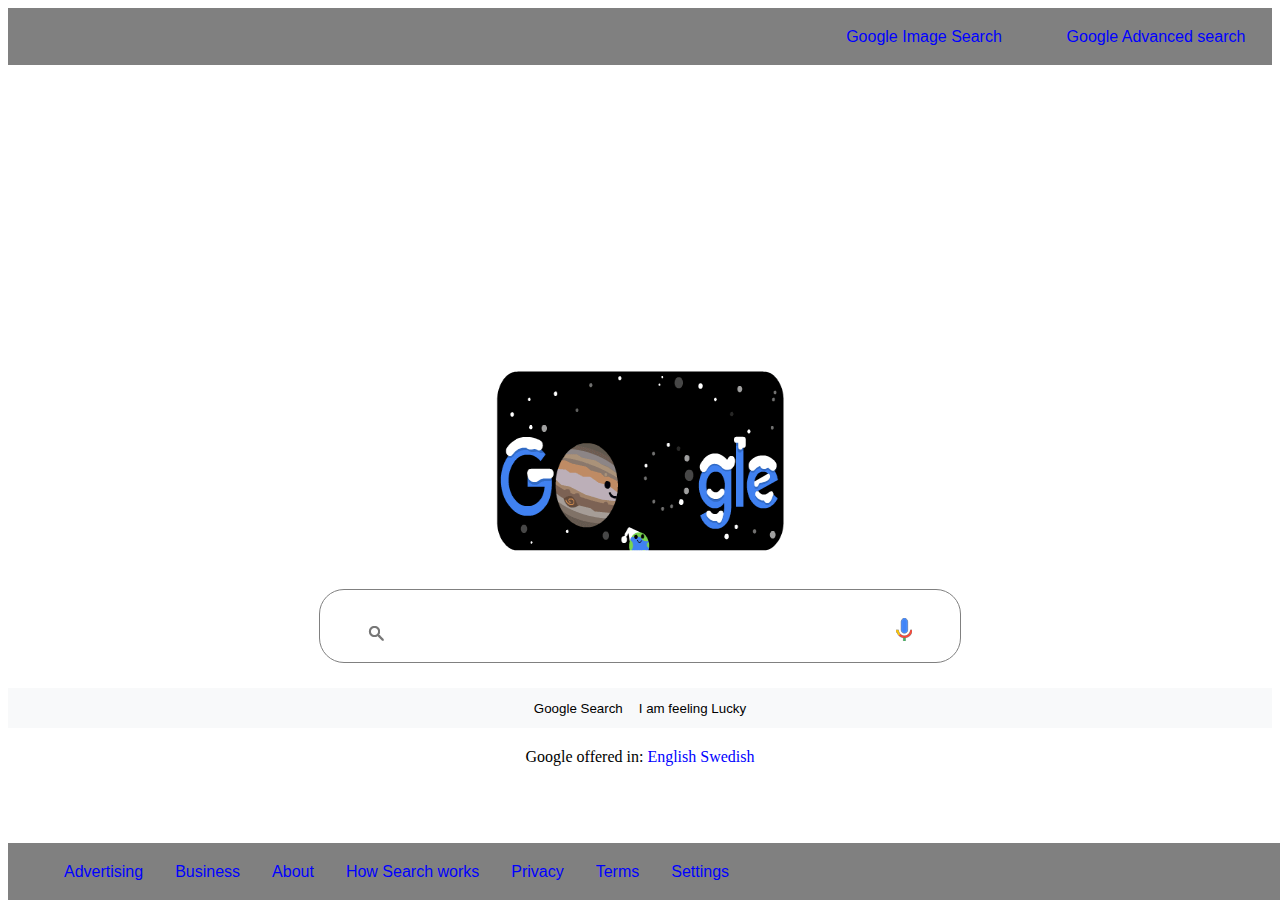
<file: search/index.html>
<!DOCTYPE html>
<html lang="en">
<header>
    <meta charset="UTF-8">
    <meta name="viewport" content="width=device-width, inital-scale=1.0">  
    <title>Google Search</title>
    <link rel="stylesheet" href="style.css"> 
    
</header>
<body>

    <div class="header-container">
    <div class ="navbar">
        <ul>
        <li><a href="imagesearch.html">Google Image Search</a></li>
        <li><a href="advancedsearch.html">Google Advanced search</a></li>                  
        </ul> 
    </navbar>   
    </div>

    <div class="body-container">

    <div class="container">
        <img src="googlem.gif" alt="Google logo" class="google-img">
        <form action="https://google.com/search">
    <div class="search">            
        <img src="search.png" alt="search icon" class="search-icon">
        <input class="search-bar" type="text" name="q">  
        <img src="mic.png"> 
    </div>
                     
    <div class="btn-container">
                <input type="submit" class ="search-btn" value="Google Search" name="gsearch-btn">
                <input type="submit" class ="search-btn" value="I am feeling Lucky" name="feelinglucky-btn">
    </div>
        </form>
    </div>
    <div style="text-align:center;">
    <div class="languages">
            Google offered in:
        <a href="https://www.google.com/">English</a>
        <a href="https://www.google.com/?hl=sv">Swedish</a>
        
      </div>

    <div class="footerContainer">
    <div class="navbarbottom">    
        <ul>
            <li><a href="https://ads.google.com/">Advertising</a><li>
            <li><a href="https://www.google.com/business/">Business</a></li>
            <li><a href="https://about.google/">About</a></li>
            <li><a href="https://www.google.com/search/howsearchworks/">How Search works</a></li>
            <li><a href="https://policies.google.com/">Privacy</a></li>
            <li><a href="https://policies.google.com/terms?hl=en-US">Terms</a></li>
            <li><a href="https://support.google.com/android/answer/3118621?hl=en-GB">Settings</a></li>
        </ul>
    </div>
    </div>

</body>
</html>
</file>
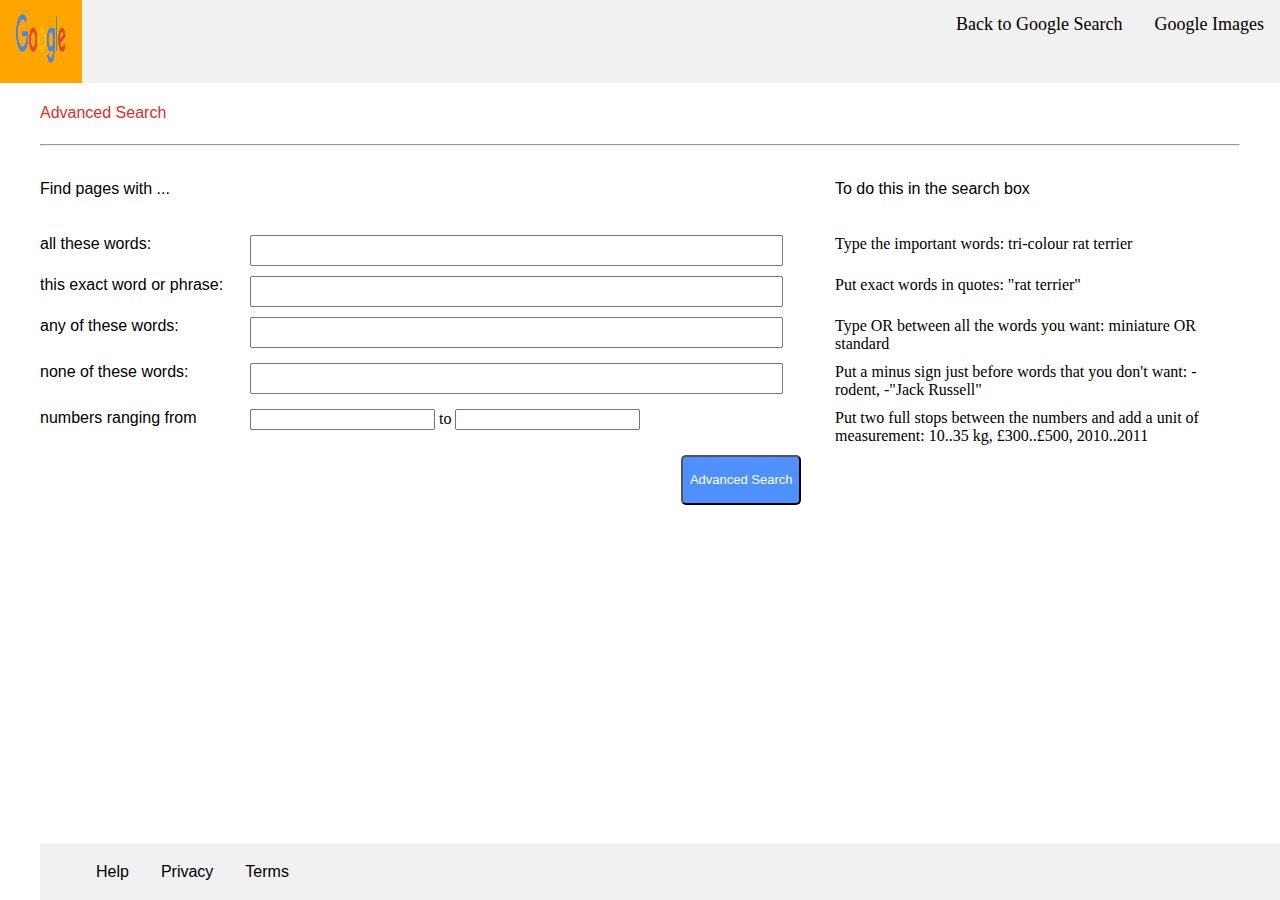
<file: search/advancedsearch.html>
<!DOCTYPE html>
<html lang = "en">

<head>
    <meta charset="UTF-8">
    <meta name="viewport" content="width=device-width, inital-scale=1.0">  
    <title>Google Advanced Search</title>
    <link rel="stylesheet" href="advancedsearch.css"> 
    <link rel="stylesheet" href="nav.css">

    </head>
 
<body>
    <div class="topnav">
    <div class="google-img"><a href ="https://www.google.com/search"><img src="google.png"  alt="Google Logo. Back to Google Search" width="50" height="50"></a>
    <div class="topnav-right">
    <a href="index.html">Back to Google Search</a>
    <a href="imagesearch.html">Google Images</a>
</div>
</div>

   
</div>
    <div class="container">
        <h4>Advanced Search</h4>
        <hr>


        <form action="https://www.google.com/search">
    <div class="grid">
                <div class="grid-item main-header">
       <h5>Find pages with ...</h5>
    </div>

    <div class="grid-item main-header-2">
        <h5><div class="second-label">To do this in the search box</h5>
    </div>

    <div class="grid-item"><label for="allofwords">all these words:</label>
        </div>

    <div class="grid-item">
            <input type="text" name="as_q" class="input">
    </div> 

    <div class="grid-item second-label">
            Type the important words: tri-colour rat terrier
    </div>

    <div class="grid-item">
        <label for="exactwordphrase">
                this exact word or phrase:</label>
    </div>
    <div class="grid-item">
        <input type="text" class="input" name="as_epq">
    </div>
    <div class="grid-item second-label">
        Put exact words in quotes: "rat terrier"
    </div>
    <div class="grid-item">
        <label for="anyofwords">any of these words:</label>
    </div>
    <div class="grid-item">
        <input type="text" class="input" name="as_oq">
    </div>
    <div class="grid-item second-label">
        Type OR between all the words you want: miniature OR standard
    </div>
    
    <div class="grid-item">
        <label for="noneofwords">none of these words:</label>
     </div>
    <div class="grid-item">
        <input type="text" class="input" name="as_eq" q=name="q">
    </div>
    <div class="grid-item second-label">
        Put a minus sign just before words that you don't want: -rodent, -"Jack Russell"
    </div>

    <div class="grid-item">
        <label for="numbersrange">
        numbers ranging from
        </label>
    </div>
    <div class="grid-item">
        <input type="text" class="num-input" name="as_nlo">
        <span>to</span>
        <input type="text" class="num-input" name="as_nhi">
    </div>
    <div class="grid-item second-label">
        Put two full stops between the numbers and add a unit of measurement: 10..35 kg, £300..£500, 2010..2011
    </div>

    <div class="footer-container">
    <div class="navbarbottom">    
        <ul>
            <li><a href="https://support.google.com/?hl=en-GB" class="bottom">Help</a></li>
            <li><a href="https://policies.google.com/" class="bottom">Privacy</a></li>
            <li><a href="https://policies.google.com/terms?hl=en-US" class="bottom">Terms</a></li>        

        </ul>
</div>       
</div>

<div>
    <button type="submit">Advanced Search</button>
</div>
    </form>

</body>

        
</html>
</file>
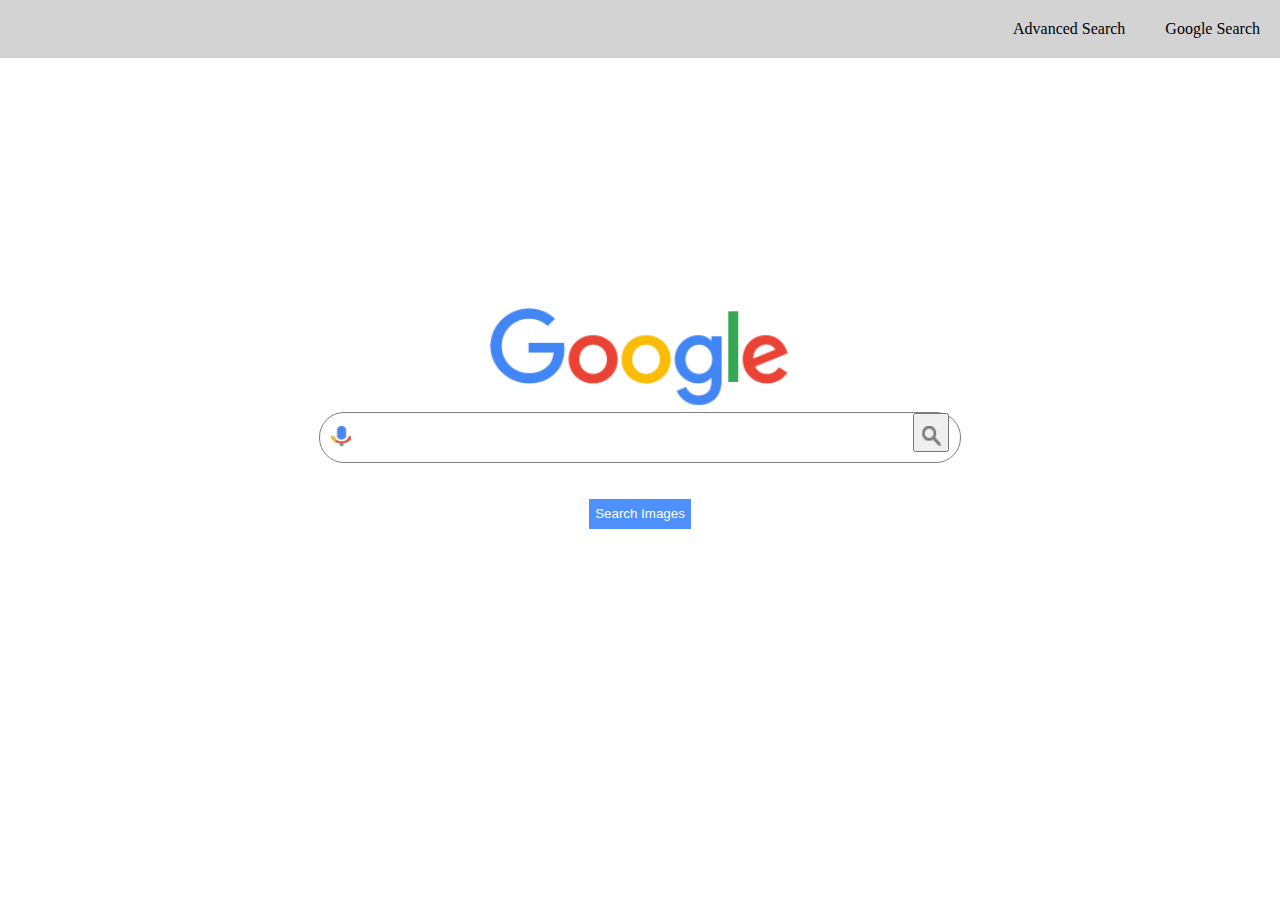
<file: search/Imagesearch.html>
<!DOCTYPE html>
<html lang="en">
    <head>
        <meta name="viewport" content="width=device-width, inital-scale=1.0">
        <meta charset="UTF-8">
        <link rel="stylesheet" href="imagesearch.css">
        <link rel="stylesheet" href="nav.css">
        

    <title>Google Images</title>

    </head>
<body>

    <nav>
        <a href="index.html">Google Search</a>
        <a href="advancedsearch.html">Advanced Search</a>
        </nav>
    <div class="container">
        <img src="google.png" alt="Google Logo" class="google-img">
        <form action="https://google.com/images">
    <div class="search">
        <img src="mic.png" alt="Google logo" class="search-icon">
        <input class="search-bar" type="text" name="q">
        <button class="bluesearchicon">
        <img src="search.png" alt="blue search icon" class="search-icon">
        </button>
    
    </div>
    <div class="btn-container">
        <input type="submit" class="search-btn" value="Search Images" name="Gsearchbutton">
    </div>
        </form>
    </div>


 </body>
        
</html>
</file>
<file: search/style.css>
@media (min-width; 600px) {
    body{
        background-color:#fffafa ;
    }
}
@media(max-width: 599){
    body{
        background-color:white;
    }
}

.header-container {
    border-width: 2px;
    float: right;
    width: 100%;
    text-align:right;
}

.navbar {
    display:flex;
    flex-flow:row-reverse;
    list-style:none;
     background-color: grey;    
 }
 .navbar ul {
     listyle: none:
     background: orange;
     padding:0;
     margin: 0:
     text align:right;
 }
.navbar li
{
    display: inline-block;

}
.navbar a {
    text-decoration: none;
    color:lightgrey;
    width: 200px;
    display:block;   

}
.navbar a:hover {
    background: orange;
}

.container {
    text-align:center;
    margin-top:300px;
}
.google-img {
    height: 200px;
    width:300px;
    margin-bottom: 20px;
}
.search {
    width:640px;
    margin: 0 auto;
    border:1px solid gray;
    border-radius: 25px;
}

.search-bar {
    width: 500px;
    margin-top:20px;
    padding-top:15px; 
    height:46;
    font-size:18px;
    border:none;
    margin-bottom:15px;
}

.btn-container {
    margin-top:2%;
    background:#F8F9FA;
}

.search-btn {
    height: 40px;
    border: none;
    color:black;
    background: #F8f9fa;


}
.gsearch-btn {
    width:127;
    height: 36px;
    padding: 0px 16px;
    border:none:
    background: #F8f9fa;
}

.feelinglucky-btn
{
    width:142 40px;
    margin: 11px 4px;
    padding: 0px 16px;
    background-color:#f8f9fa;
}

.search-btn:hover{
    background-color:orange;
    color:
    border:1px solid lightgray;
}

.languages {
    color:black;
    text align: center;
    margin-top: 20px;
    
}

a:link {
    color:blue;
}

a: visited {
    color: #609;
}
a { 
    text-decoration: none;
}


.footerContainer
{
    border-width: 2px;
}

.navbarbottom {
    position:fixed;
    width: 100%;
    bottom: 0;
    Background-color: grey;

}

ul {
list-style-type: none;
margin: 0;
padding: 0 0 0 27;
overflow: hidden;
background-color: grey;
}

ul li {
  list-style: none;
  display:inline-block;
  float:left;
  line-height: 25px;
}

li {
    float: left;
}

li a {
    display: block;

    color: lightgrey;
    text-align: center;
    font-family: Arial, Helvetica, sans-serif;
    padding: 16px 16px;
    text-decoration: none;
}

li a:hover {
    background-color: rgb(250, 204, 104);
 }
</file>
<file: search/advancedsearch.css>
.topnav {
    background-color:#f1f1f1;
    overflow:hidden;  
    }
    .topnav a {
     float: left;
     color:black;
     text-align: center;
     padding: 14px 16px;
     text-decoration: none;
     font-size: 18px; 
}

.topnav a:hover {
    background: orange;
    color:black;
}
.topnav a.active {
    background-color:blue;
    color:white;
}

.container {
    margin: 0 40px;
}

.topnav-right {
    float: right;
}

h4  {
    color:#D93025;
    font-family: Arial, Helvetica, sans-serif;
    font-weight: normal;
}

hr  {
   color: grey; 
}
h5  {
    font-weight: normal;
    font-color: black;
    font-size: 16px;
    font-family: Arial, Helvetica, sans-serif;

}
   

.main-header{
    grid-column-start: 1;
    grid-column-end: 3;
}
.grid{
    display: grid;
    grid-template-columns: 200px 575px auto;
    column-gap: 10px;
    row-gap:10px;
}
label{
    font-family: Arial, Helvetica, sans-serif;
    font-size: 16px;
}
.search-label{
    font-size:16px;
    color:gray
}
.input{
    width: 525px;
    height:25px;
}
.num-input{
    width: 260;
    height: 35;
}
.heading{
    grid-column-start: 1;
    grid-column-end: 4;
}
button[type="submit"]{
    background-color: #4d90fe;
    width:120px;
    color:white;
    height:50px;
    padding:0px 12px;
    border-radius: 5px;
    margin-left:75%;
    padding: 0px; 12px;
    font-size: 13px;   
    }
    
.navbarbottom {
    position:fixed;
    width: 100%;
    bottom: 0;
    Background-color: grey;
}

ul {
list-style-type: none;
margin: 0;
padding: 0 0 0 27;
overflow: hidden;
background-color: #f1f1f1;
}

ul li {
  list-style: none;
  display:inline-block;
  float:left;
  line-height: 25px;
}

li {
    float: left;
}

li a {
    display: block;

    color: black;
    text-align: center;
    font-family: Arial, Helvetica, sans-serif;
    padding: 16px 16px;
    text-decoration: none;
}

li a:hover {
    background-color: rgb(250, 204, 104);
 }
</file>
<file: search/nav.css>
nav a{
    color:black;
    margin: 20px;
    text-decoration:none;
}
body{
    margin:0px;
}
nav{
    display: flex;
    flex-flow: row-reverse;
    background-color: lightgrey;
}

nav a:hover{
    color: orange;
}
</file>
<file: search/imagesearch.css>
.container{
    text-align:center;
    margin-top:250px;

}
.google-img{
    height: 100px;
    width: 300px;
}
.search{
    width:640px;
    margin: 0 auto;
    border:1px solid gray;
    border-radius: 25px;
}
.search-bar{
    margin: 0 auto;
    width: 550px;
    padding-top:20px; 
    font-size:18px;
    border:none;
    outline:none;
    padding-top: 15px;
    margin-bottom:10px;
}
.search-icon{
    position: relative;
    height: 20px;
    margin-top:10px;
    width: 20px;
    /* margin-left:-7px;  */
}
.btn-container{
    margin-top:2%;
}

.search-btn{
    height: 30px;
    border:none;
    color:white;
    background:#4D90FE;
    margin: 10px 0px;
}

.search-btn:hover{
    color:orange;
    border:1px solid lightgray;
}

.blue-search-icon{
    position: relative;
    height:25px;
    margin-right:5px;
    margin-top: 8px;
}
.btn-blue-search{
    background-color: white;
    height:40px;
    width:24px 24px;
    border:none;
    cursor: pointer;
    margin-top:2px;  
    margin-right: 10px;
}
.btn-blue-search:hover{
    border-left: 2px solid lightgray;
}
</file>
